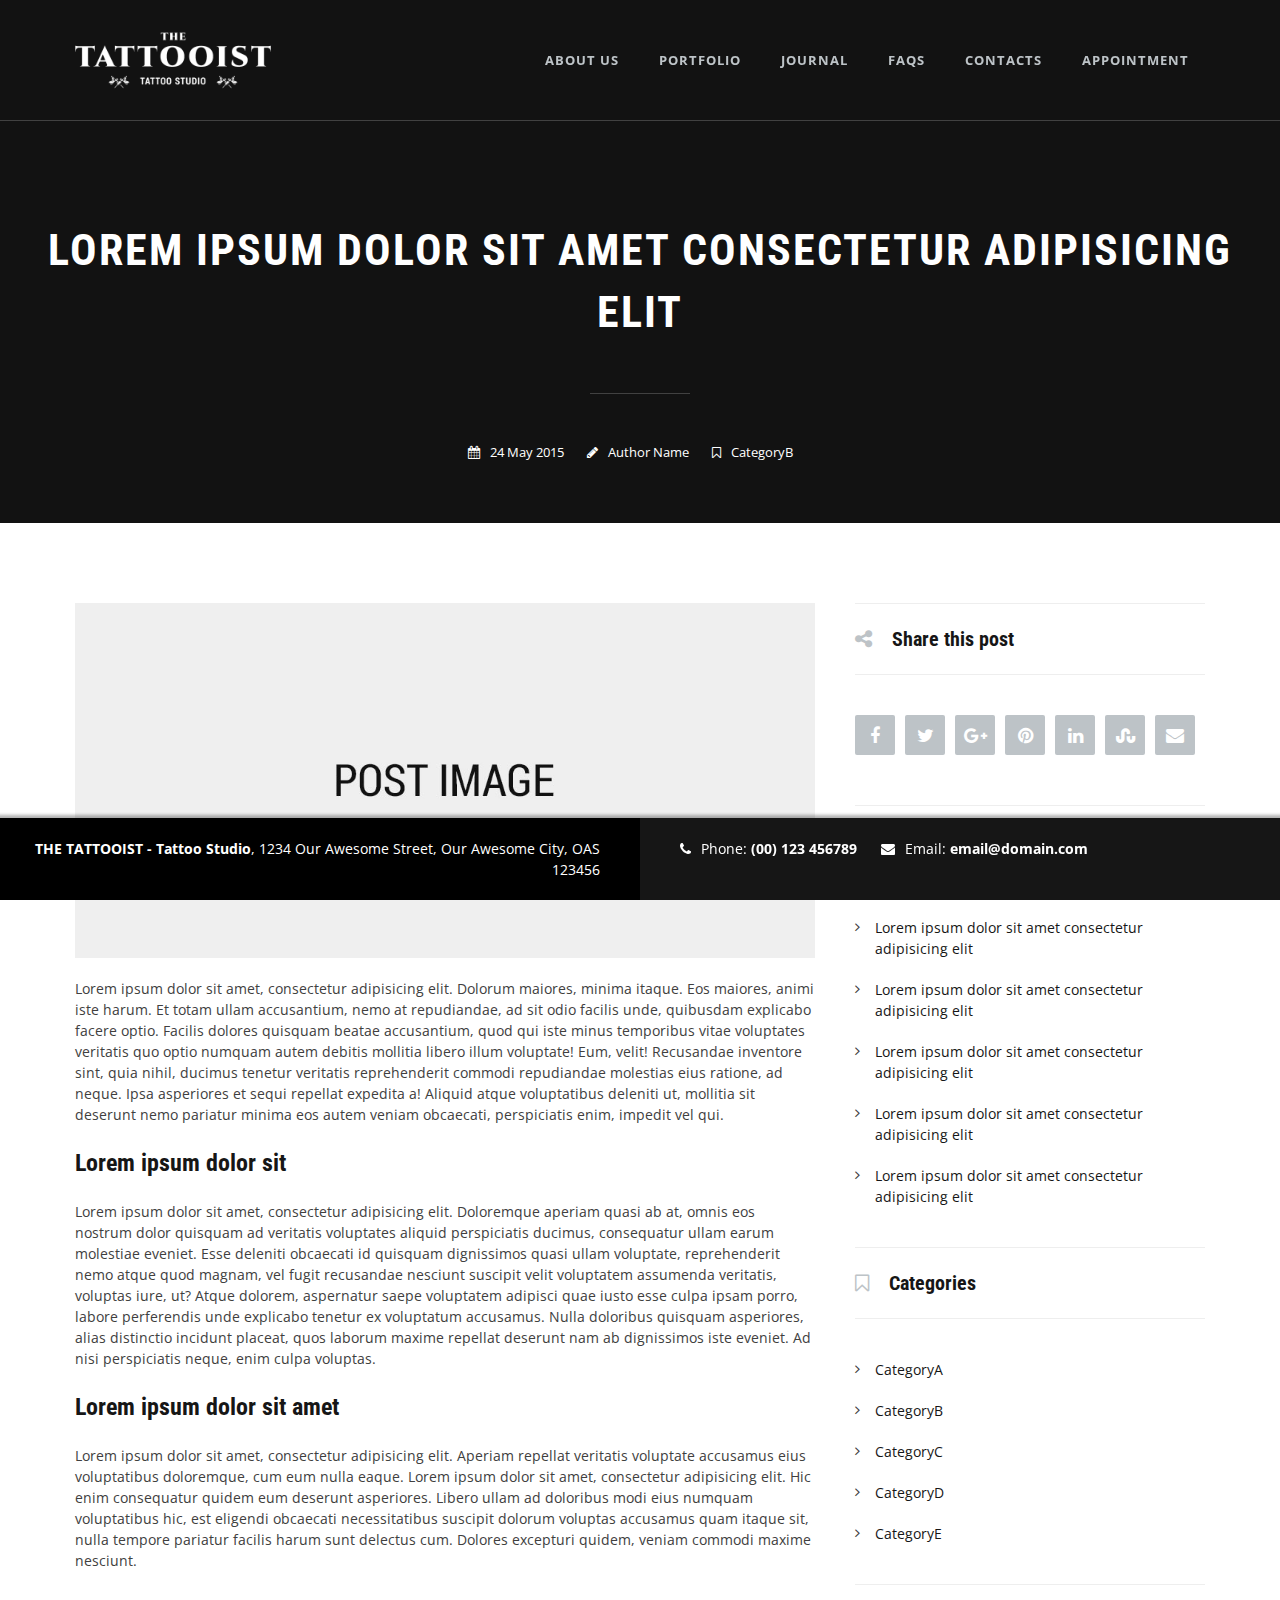
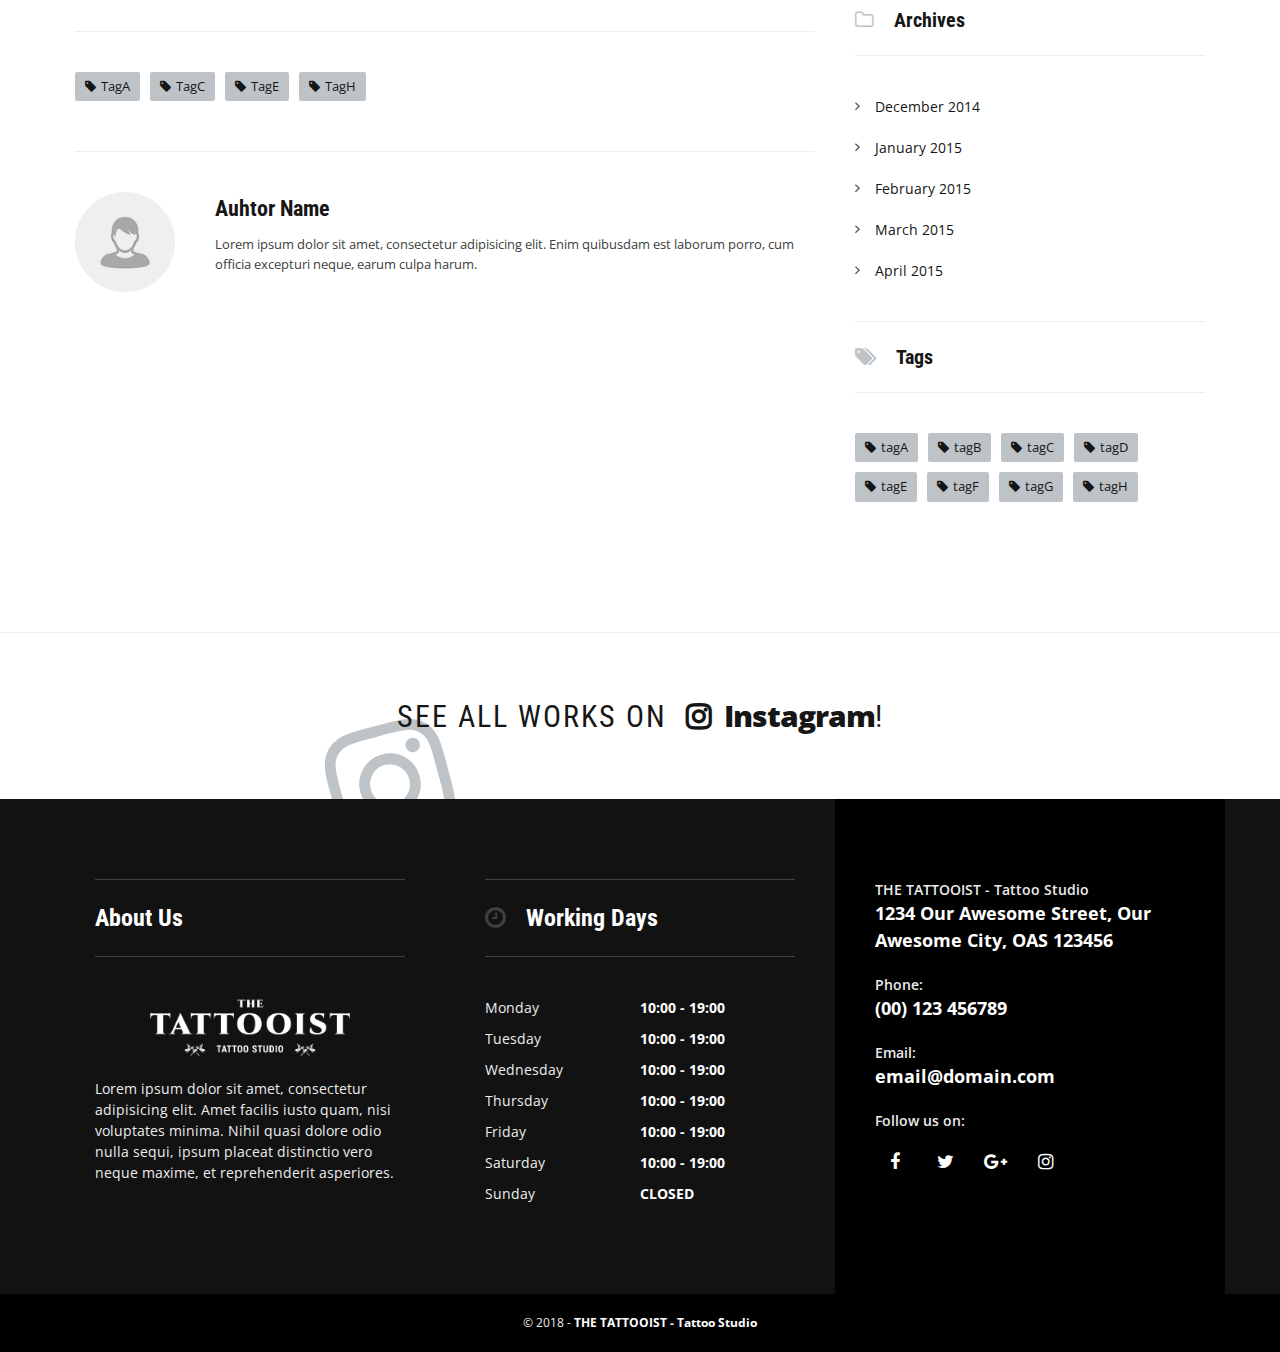
<file: blog-post.html>
<!DOCTYPE html>
<html lang="zxx">
    <head>
        <meta charset="utf-8">
        <title>The Tattooist | Tattoo Studio Template - Blog Post Page</title>
        <meta name="description" content="">
        <meta name="viewport" content="width=device-width, initial-scale=1">
        <link rel="shortcut icon" href="favicon.ico">
        <link rel="stylesheet" href="css/main.css">
    </head>
    <body>

        <div id="post" class="wrapper">

            <!-- ============ Main Header - START ============ -->

            <header id="master-header">
                <div class="top-header">
                    
                    <div class="container">

                        <h1 id="logo">
                            <a href="index.html">
                                <img src="img/logo.png" alt="The Tattooist - Tattoo Studio">
                            </a>
                        </h1>

                        <!-- ============ Main Navigation - START ============ -->

                        <a id="nav-toggle" href="#"><span></span></a>
                        <nav id="nav-menu">
                            <ul>
                                <li>
                                    <a title="About Us 1 Page" href="about-us-1.html">About Us</a>
                                    <ul>
                                        <li><a title="About Us 2 Page" href="about-us-2.html">About Us 2</a></li>
                                        <li><a title="Artist Page" href="artist.html">Artist Page</a></li>
                                    </ul>
                                </li>
                                <li>
                                    <a title="Portfolio" href="#">Portfolio</a>
                                    <ul>
                                        <li>
                                            <a title="Classic Portfolio" href="#">Classic</a>
                                            <ul>
                                                <li><a title="Classic Portfolio - 3 Columns" href="portfolio-3col.html">3 Columns</a></li>
                                                <li><a title="Classic Portfolio - 4 Columns" href="portfolio-4col.html">4 Columns</a></li>
                                                <li><a title="Classic Portfolio - 6 Columns" href="portfolio-6col.html">6 Columns</a></li>
                                            </ul>
                                        </li>
                                        <li>
                                            <a title="Portfolio with Filters" href="#">With Filters</a>
                                            <ul>
                                                <li><a title="Portfolio with Filters - 3 Columns" href="portfolio-3col-filters.html">3 Columns</a></li>
                                                <li><a title="Portfolio with Filters - 4 Columns" href="portfolio-4col-filters.html">4 Columns</a></li>
                                                <li><a title="Portfolio with Filters - 6 Columns" href="portfolio-6col-filters.html">6 Columns</a></li>
                                            </ul>
                                        </li>
                                        <li>
                                            <a title="Portfolio with Artists Filters" href="#">With Artists Filters</a>
                                            <ul>
                                                <li><a title="Portfolio with Artists Filters - 3 Columns" href="portfolio-3col-artists-filters.html">3 Columns</a></li>
                                                <li><a title="Portfolio with Artists Filters - 4 Columns" href="portfolio-4col-artists-filters.html">4 Columns</a></li>
                                                <li><a title="Portfolio with Artists Filters - 6 Columns" href="portfolio-6col-artists-filters.html">6 Columns</a></li>
                                            </ul>
                                        </li>
                                    </ul>
                                </li>
                                <li>
                                    <a title="Journal" href="journal.html">Journal</a>
                                    <ul>
                                        <li><a title="Blog" href="blog.html">Blog</a></li>
                                        <li class="selected"><a title="Blog Post" href="blog-post.html">Single Post</a></li>
                                    </ul>
                                </li>
                                <li><a title="Faqs &amp; Disclaimers Page" href="faq.html">Faqs</a></li>
                                <li><a title="Contacts Page" href="contacts.html">Contacts</a></li>
                                <li><a title="Appointment Page" href="appointment.html">Appointment</a></li>
                            </ul>
                        </nav>

                        <!-- ============ Main Navigation - END ============ -->

                    </div>
                </div>

                <h2 id="page-title">Lorem ipsum dolor sit amet consectetur adipisicing elit</h2>
                <div class="header-meta post-meta">
                    <span class="date">24 May 2015</span>
                    <span class="author">Author Name</span>
                    <span class="category">CategoryB</span>
                </div>
            </header>

            <!-- ============ Main Header - END ============ -->

            <div id="main">

                <!-- ============ Contacts Bar - START ============ -->

                <div id="contacts-bar" class="row">
                    <div class="address col-md-6"><strong>THE TATTOOIST - Tattoo Studio</strong>, 1234 Our Awesome Street, Our Awesome City, OAS 123456</div>
                    <div class="other col-md-6">
                        <span class="contact"><i class="fa fa-phone"></i>Phone: <strong>(00) 123 456789</strong></span>
                        <span class="contact"><i class="fa fa-envelope"></i>Email: <a href="mailto:email@domain.com"><strong>email@domain.com</strong></a></span>
                    </div>
                </div>

                <!-- ============ Contacts Bar - END ============ -->

                <div class="section">

                    <div class="container">

                        <div class="row">

                            <!-- ============ Post Content - START ============ -->

                            <div class="primary col-md-8">

                                <div class="post-content">

                                    <img class="thumb" src="img/post-image.jpg" alt="Post Image">

                                    <p>Lorem ipsum dolor sit amet, consectetur adipisicing elit. Dolorum maiores, minima itaque. Eos maiores, animi iste harum. Et totam ullam accusantium, nemo at repudiandae, ad sit odio facilis unde, quibusdam explicabo facere optio. Facilis dolores quisquam beatae accusantium, quod qui iste minus temporibus vitae voluptates veritatis quo optio numquam autem debitis mollitia libero illum voluptate! Eum, velit! Recusandae inventore sint, quia nihil, ducimus tenetur veritatis reprehenderit commodi repudiandae molestias eius ratione, ad neque. Ipsa asperiores et sequi repellat expedita a! Aliquid atque voluptatibus deleniti ut, mollitia sit deserunt nemo pariatur minima eos autem veniam obcaecati, perspiciatis enim, impedit vel qui.</p>
                                    <h3>Lorem ipsum dolor sit</h3>
                                    <p>Lorem ipsum dolor sit amet, consectetur adipisicing elit. Doloremque aperiam quasi ab at, omnis eos nostrum dolor quisquam ad veritatis voluptates aliquid perspiciatis ducimus, consequatur ullam earum molestiae eveniet. Esse deleniti obcaecati id quisquam dignissimos quasi ullam voluptate, reprehenderit nemo atque quod magnam, vel fugit recusandae nesciunt suscipit velit voluptatem assumenda veritatis, voluptas iure, ut? Atque dolorem, aspernatur saepe voluptatem adipisci quae iusto esse culpa ipsam porro, labore perferendis unde explicabo tenetur ex voluptatum accusamus. Nulla doloribus quisquam asperiores, alias distinctio incidunt placeat, quos laborum maxime repellat deserunt nam ab dignissimos iste eveniet. Ad nisi perspiciatis neque, enim culpa voluptas.</p>
                                    <h3>Lorem ipsum dolor sit amet</h3>
                                    <p>Lorem ipsum dolor sit amet, consectetur adipisicing elit. Aperiam repellat veritatis voluptate accusamus eius voluptatibus doloremque, cum eum nulla eaque. Lorem ipsum dolor sit amet, consectetur adipisicing elit. Hic enim consequatur quidem eum deserunt asperiores. Libero ullam ad doloribus modi eius numquam voluptatibus hic, est eligendi obcaecati necessitatibus suscipit dolorum voluptas accusamus quam itaque sit, nulla tempore pariatur facilis harum sunt delectus cum. Dolores excepturi quidem, veniam commodi maxime nesciunt.</p>

                                </div>

                                <ul class="tags">
                                    <li><a href="#">TagA</a></li>
                                    <li><a href="#">TagC</a></li>
                                    <li><a href="#">TagE</a></li>
                                    <li><a href="#">TagH</a></li>
                                </ul>

                                <div class="author-box">
                                    <img class="rounded" src="img/user.jpg" alt="Post Author">
                                    <div class="info-author">
                                        <h4>Auhtor Name</h4>
                                        <p>Lorem ipsum dolor sit amet, consectetur adipisicing elit. Enim quibusdam est laborum porro, cum officia excepturi neque, earum culpa harum.</p>
                                    </div>
                                </div>

                            </div>

                            <!-- ============ Post Content - END ============ -->

                            <!-- ============ Widgets Sidebar - START ============ -->

                            <aside class="secondary col-md-4">

                                <div class="widget">

                                    <h3 class="focus-title"><i class="fa fa-share-alt"></i>Share this post</h3>

                                    <ul class="social-links share">
                                        <li class="facebook"><a href="#"><i class="fa fa-facebook"></i></a></li>
                                        <li class="twitter"><a href="#"><i class="fa fa-twitter"></i></a></li>
                                        <li class="google-plus"><a href="#"><i class="fa fa-google-plus"></i></a></li>
                                        <li class="pinterest"><a href="#"><i class="fa fa-pinterest"></i></a></li>
                                        <li class="linkedin"><a href="#"><i class="fa fa-linkedin"></i></a></li>
                                        <li class="stumbleupon"><a href="#"><i class="fa fa-stumbleupon"></i></a></li>
                                        <li class="mail"><a href="#"><i class="fa fa-envelope"></i></a></li>
                                    </ul>

                                </div>

                                <div class="widget">

                                    <h3 class="focus-title"><i class="fa fa-file-text-o"></i>Latest Posts</h3>
                                    <ul>
                                        <li><a href="#">Lorem ipsum dolor sit amet consectetur adipisicing elit</a></li>
                                        <li><a href="#">Lorem ipsum dolor sit amet consectetur adipisicing elit</a></li>
                                        <li><a href="#">Lorem ipsum dolor sit amet consectetur adipisicing elit</a></li>
                                        <li><a href="#">Lorem ipsum dolor sit amet consectetur adipisicing elit</a></li>
                                        <li><a href="#">Lorem ipsum dolor sit amet consectetur adipisicing elit</a></li>
                                    </ul>

                                </div>

                                <div class="widget">

                                    <h3 class="focus-title"><i class="fa fa-bookmark-o"></i>Categories</h3>
                                    <ul>
                                        <li><a href="#">CategoryA</a></li>
                                        <li><a href="#">CategoryB</a></li>
                                        <li><a href="#">CategoryC</a></li>
                                        <li><a href="#">CategoryD</a></li>
                                        <li><a href="#">CategoryE</a></li>
                                    </ul>

                                </div>

                                <div class="widget">

                                    <h3 class="focus-title"><i class="fa fa-folder-o"></i>Archives</h3>
                                    <ul>
                                        <li><a href="#">December 2014</a></li>
                                        <li><a href="#">January 2015</a></li>
                                        <li><a href="#">February 2015</a></li>
                                        <li><a href="#">March 2015</a></li>
                                        <li><a href="#">April 2015</a></li>
                                    </ul>

                                </div>

                                <div class="widget">

                                    <h3 class="focus-title"><i class="fa fa-tags"></i>Tags</h3>
                                    <ul class="tags">
                                        <li><a href="#">tagA</a></li>
                                        <li><a href="#">tagB</a></li>
                                        <li><a href="#">tagC</a></li>
                                        <li><a href="#">tagD</a></li>
                                        <li><a href="#">tagE</a></li>
                                        <li><a href="#">tagF</a></li>
                                        <li><a href="#">tagG</a></li>
                                        <li><a href="#">tagH</a></li>
                                    </ul>

                                </div>

                            </aside>

                            <!-- ============ Widgets Sidebar - END ============ -->

                        </div>

                    </div>

                </div>

                <!-- ============ Instagram Banner - START ============ -->

                <a class="instagram-bar" href="#">See all works on <strong>Instagram</strong>!</a>

                <!-- ============ Instagram Banner - END ============ -->

            </div>

            <!-- ============ Footer - START ============ -->

            <footer class="dark">

                <div class="container">

                    <div class="row">

                        <div class="footer-col col-md-4 col-sm-6">

                            <h3 class="focus-title">About Us</h3>
                            <p><img width="200" class="align-center" src="img/logo.png" alt="THE TATTOOIST - Tattoo Studio"></p>
                            <p>Lorem ipsum dolor sit amet, consectetur adipisicing elit. Amet facilis iusto quam, nisi voluptates minima. Nihil quasi dolore odio nulla sequi, ipsum placeat distinctio vero neque maxime, et reprehenderit asperiores.</p>

                        </div>

                        <div class="footer-col col-md-4 col-sm-6">

                            <h3 class="focus-title"><i class="fa fa-clock-o"></i>Working Days</h3>
                            <dl class="working-days">
                                <dt>Monday</dt>
                                <dd>10:00 - 19:00</dd>
                                <dt>Tuesday</dt>
                                <dd>10:00 - 19:00</dd>
                                <dt>Wednesday</dt>
                                <dd>10:00 - 19:00</dd>
                                <dt>Thursday</dt>
                                <dd>10:00 - 19:00</dd>
                                <dt>Friday</dt>
                                <dd>10:00 - 19:00</dd>
                                <dt>Saturday</dt>
                                <dd>10:00 - 19:00</dd>
                                <dt>Sunday</dt>
                                <dd>CLOSED</dd>
                            </dl>

                        </div>

                        <div class="footer-col footer-contacts col-md-4 col-sm-12">

                            <div class="contact-item"><span>THE TATTOOIST - Tattoo Studio</span> <strong>1234 Our Awesome Street, Our Awesome City, OAS 123456</strong></div>
                            <div class="contact-item"><span>Phone:</span> <strong>(00) 123 456789</strong></div>
                            <div class="contact-item"><span>Email:</span> <strong><a href="#">email@domain.com</a></strong></div>
                            <div class="contact-item">
                                <span>Follow us on:</span>
                                <ul class="social-links">
                                    <li><a title="Facebook" href="#"><i class="fa fa-facebook"></i></a></li>
                                    <li><a title="Twitter" href="#"><i class="fa fa-twitter"></i></a></li>
                                    <li><a title="Google+" href="#"><i class="fa fa-google-plus"></i></a></li>
                                    <li><a title="Instagram" href="#"><i class="fa fa-instagram"></i></a></li>
                                </ul>
                            </div>

                        </div>

                    </div>

                </div>

                <div class="copyright">
                    &copy; 2018 - <strong>THE TATTOOIST - Tattoo Studio</strong>
                </div>

            </footer>

            <!-- ============ Footer - END ============ -->

        </div>

        <script src="js/jquery.min.js"></script>
        <script src="js/common.js"></script>
        <script src="js/config.js"></script>
        <script src="js/main.js"></script>

    </body>
</html>
</file>
<file: css/main.css>
/*
* Template Name: The Tattooist
* Template Description: Tattoo Studio Template
* Template URI: http://demo.webisir.com/the-tattooist
* Version: 1.2.6
* Author: Webisir
* Author URI: http://themeforest.net/user/webisir
*/

/*--------------------------------------------------------------
    TABLE OF CONTENTS:
----------------------------------------------------------------

    1.0 - Google Fonts
    2.0 - Font Awesome 4.7.0
    3.0 - Boostrap Grid System
    4.0 - Reset
    5.0 - Helper Classes
    6.0 - Headings
    7.0 - Main Wrapper
    8.0 - Main Header
    9.0 - Main Navigation
        9.1 - Mobile Navigation
    10.0 - Section
        10.1 - Section title
    11.0 - Contacts Bar
    12.0 - Instagram Bar
    13.0 - Portfolio
        13.1 - Portfolio Filters
    14.0 - Call to Action
    15.0 - Artists
    16.0 - Journal/Blog
        16.1 - Events
    17.0 - Sidebar
    18.0 - Pagination
    19.0 - Social Networks
    20.0 - Form
        20.1 - Custom Checkbox
        20.2 - Custom Radio Button
        20.3 - Custom Radio Button with Image
        20.4 - Custom Dropdown
        20.5 - Form Message
        20.6 - Form Loader
    21.0 - Footer
        21.1 - Working Days
    22.0 - Popup
    23.0 - Google Map
    24.0 - Elements
        24.1 - Divider
        24.2 - Caption
        24.3 - Toggle
        24.4 - Tabs
        24.5 - Button
        24.6 - Icon List
        24.7 - Milestone
        24.8 - Testimonials Slider
    25.0 - Page Loader
    26.0 - Backgrounds
        26.1 - Glyph Backgrounds
    27.0 - Dark styles
    28.0 - Bounce Animation
    29.0 - Media Queries
    30.0 - Magnific Popup CSS
    31.0 - Flexslider CSS

--------------------------------------------------------------*/


/*--------------------------------------------------------------
    1.0 - Google Fonts
--------------------------------------------------------------*/

/* Roboto Condensed */
@import url(http://fonts.googleapis.com/css?family=Roboto+Condensed:300italic,400italic,700italic,700,300,400);

/* Open Sans */
@import url(http://fonts.googleapis.com/css?family=Open+Sans:300italic,400italic,600italic,700italic,800italic,700,300,600,800,400);

/*--------------------------------------------------------------
    2.0 - Font Awesome 4.7.0
--------------------------------------------------------------*/

@import url('font-awesome.min.css');

/*--------------------------------------------------------------
    3.0 - Boostrap Grid System
--------------------------------------------------------------*/

@import url('bootstrap.min.css');

/*--------------------------------------------------------------
    4.0 - Reset
--------------------------------------------------------------*/
*,
*:before,
*:after {
  -moz-box-sizing: border-box;
  -webkit-box-sizing: border-box;
  box-sizing: border-box;
}

html, body, div, span, applet, object, iframe,
h1, h2, h3, h4, h5, h6, p, blockquote, pre,
a, abbr, acronym, address, big, cite, code,
del, dfn, em, img, ins, kbd, q, s, samp,
small, strike, strong, sub, sup, tt, var,
b, u, i, center,
dl, dt, dd, ol, ul, li,
fieldset, form, label, legend,
table, caption, tbody, tfoot, thead, tr, th, td,
article, aside, canvas, details, embed,
figure, figcaption, footer, header, hgroup,
menu, nav, output, ruby, section, summary,
time, mark, audio, video {
    margin: 0;
    padding: 0;
    border: 0;
    font: inherit;
    vertical-align: baseline;
}

article,
aside,
details,
figcaption,
figure,
footer,
header,
hgroup,
main,
nav,
section,
summary {
    display: block;
}

audio,
canvas,
video {
    display: inline-block;
}

audio:not([controls]) {
    display: none;
    height: 0;
}

video::-webkit-media-controls,
[hidden] {
    display: none;
}

html,
button,
input,
select,
textarea {
    color: #404040;
}

html,
body {
    height: 100%
}

html {
    background-color: #ffffff;
    font-family: 'Open Sans', sans-serif;
    font-size: 100%;
    -ms-text-size-adjust: 100%;
    -webkit-text-size-adjust: 100%;
    text-rendering: optimizeLegibility;
    -webkit-font-smoothing: antialiased;
    -moz-osx-font-smoothing: grayscale;
}

body {
    font-size: 14px;
    line-height: 1.5;
}

body.open {
    overflow: hidden;
}

img {
    max-width: 100%;
}

textarea {
    resize: vertical;
}

b,
strong {
    color: #161616;
    font-weight: bold;
}

em {
    font-style: italic;
}

p {
    margin: 0 0 20px 0;
}

pre,
dl,
ol,
ul {
    margin: 20px 0;
}

dd {
    margin-left: 40px;
}

ol,
ul {
    padding-left: 40px;
}

q,
blockquote {
    quotes: none;
    margin: 20px 40px 20px 20px;
    padding-left: 20px;
    color: #161616;
    font-size: 16px;
    border-left: 5px solid #BDC3C7;
}

blockquote:before, blockquote:after,
q:before, q:after {
    content: '';
    content: none;
}

table {
    border-collapse: collapse;
    border-spacing: 0;
}

code,
kbd,
pre,
samp {
    font-family: monospace, serif;
}

pre {
    white-space: pre;
    white-space: pre-wrap;
    word-wrap: break-word;
}

small {
    font-size: 80%;
}

a {
    color: #161616;
    text-decoration: none;
    -webkit-transition: background 0.2s, color 0.2s, border-color 0.2s, padding 0.4s;
    -moz-transition: background 0.2s, color 0.2s, border-color 0.2s, padding 0.4s;
    -ms-transition: background 0.2s, color 0.2s, border-color 0.2s, padding 0.4s;
    -o-transition: background 0.2s, color 0.2s, border-color 0.2s, padding 0.4s;
    transition: background 0.2s, color 0.2s, border-color 0.2s, padding 0.4s;
}

a:hover {
    color: #404040;
}

a,
a:focus,
a:active,
a:hover {
    outline: 0;
}

a i {
    margin-right: 10px;
    -webkit-transition: color 0.2s;
    -moz-transition: color 0.2s;
    -ms-transition: color 0.2s;
    -o-transition: color 0.2s;
    transition: color 0.2s;
}

/*--------------------------------------------------------------
    5.0 - Helper Classes
--------------------------------------------------------------*/

.text-left {
  text-align: left;
}

.text-right {
  text-align: right;
}

.text-center {
  text-align: center;
}

.text-justify {
  text-align: justify;
}

.text-nowrap {
  white-space: nowrap;
}

.text-lowercase {
  text-transform: lowercase;
}

.text-uppercase {
  text-transform: uppercase;
}

.text-capitalize {
  text-transform: capitalize;
}

.align-left {
    display: inline-block;
    float: left;
    margin-right: 20px;
}

.align-right {
    display: inline-block;
    float: right;
    margin-left: 20px;
}

.align-center {
    clear: both;
    display: block;
    margin: 0 auto;
}

.rounded {
    border-radius: 50%;
}

.no-margin {
    margin-top: 0 !important;
    margin-bottom: 0 !important;
}

.no-padding {
    padding-top: 0 !important;
    padding-bottom: 0 !important;
}

.clear:before,
.clear:after {
    content: '';
    display: table;
}

.clear:after {
    clear: both;
}

/*--------------------------------------------------------------
    6.0 - Headings
--------------------------------------------------------------*/

h1,
h2,
h3,
h4,
h5,
h6 {
    margin-bottom: 20px;
    color: #161616;
    font-family: 'Roboto Condensed', sans-serif;
    font-weight: bold;
}

h1 {
    font-size: 34px;
    line-height: 1.3;
}

h2 {
    font-size: 28px;
    line-height: 1.4;
}

h3 {
    font-size: 24px;
}

h4 {
    font-size: 22px;
}

h5 {
    font-size: 20px;
}

h6 {
    font-size: 18px;
}

h1 span,
h2 span,
h3 span,
h4 span,
h5 span {
    font-weight: 300;
}

h1 i,
h2 i,
h3 i,
h4 i,
h5 i,
h6 i {
    margin-right: 20px;
    color: #BDC3C7;
    font-weight: normal;
}

.focus-title {
    margin-top: 40px;
    margin-bottom: 40px;
    padding: 20px 0;
    border-top: 1px solid #eeeeee;
    border-bottom: 1px solid #eeeeee;
}

.focus-title:first-child {
    margin-top: 0;
}

/*--------------------------------------------------------------
    7.0 - Main Wrapper
--------------------------------------------------------------*/

.wrapper {
    height: 100%;
}

/*--------------------------------------------------------------
    8.0 - Main Header
--------------------------------------------------------------*/

#master-header {
    position: relative;
    background-color: #121212;
    text-align: center;
    z-index: 10;
}

#master-header * {
    color: #ffffff;
}

#master-header.full-screen {
    height: 100%
}

.top-header {
    position: fixed;
    top: 0;
    left: 0;
    width: 100%;
    border-bottom: 1px solid rgba(255,255,255,0.2);
    z-index: 1;
}

.sticky .top-header {
    background-color: #000000;
    border: 0;
    box-shadow: 0 3px 3px rgba(0,0,0,0.3);
    -webkit-transition: background 0.4s;
    -moz-transition: background 0.4s;
    -ms-transition: background 0.4s;
    -o-transition: background 0.4s;
    transition: background 0.4s;
}

.top-header > .container  {
    position: relative;
    height: 120px;
    line-height: 120px;
    -webkit-transition: height 0.6s, line-height 0.6s;
    -moz-transition: height 0.6s, line-height 0.6s;
    -ms-transition: height 0.6s, line-height 0.6s;
    -o-transition: height 0.6s, line-height 0.6s;
    transition: height 0.6s, line-height 0.6s;
}

.sticky .top-header > .container  {
    height: 80px;
    line-height: 80px;
}

#brand {
    position: absolute;
    top: 50%;
    left: 0;
    padding: 40px;
    width: 100%;
    -webkit-transform: translateY(-50%);
    -moz-transform: translateY(-50%);
    -ms-transform: translateY(-50%);
    -o-transform: translateY(-50%);
    transform: translateY(-50%);
}

#logo {
    float: left;
    margin: 30px 0;
    height: 60px;
    line-height: 1;
    -webkit-transition: margin 0.6s, height 0.6s;
    -moz-transition: margin 0.6s, height 0.6s;
    -ms-transition: margin 0.6s, height 0.6s;
    -o-transition: margin 0.6s, height 0.6s;
    transition: margin 0.6s, height 0.6s;
}

.sticky #logo {
    margin: 15px 0;
    height: 50px;
}

.full-screen #logo,
.sticky .full-screen #logo {
    float: none;
    margin: 0;
    height: auto;
}

#logo * {
    height: 100%;
}

.full-screen #logo * {
    height: auto;
}

#brand .info {
    display: inline-block;
    margin-top: 40px;
    padding-top: 40px;
    border-top: 1px solid rgba(255,255,255,0.2);
}

#brand .info > * {
    display: inline-block;
    vertical-align: middle;
}

#brand .info span {
    margin: 0 20px;
    font-weight: 700;
    font-size: 13px;
    letter-spacing: 2px;
    text-transform: uppercase;
}

#page-title {
    margin-bottom: 0;
    padding: 220px 20px 100px 20px;
    font-size: 44px;
    font-weight: bold;
    letter-spacing: 2px;
    text-transform: uppercase;
    background-repeat: no-repeat;
    background-position: center 160px;
}

.header-meta {
    position: relative;
    top: -50px;
    padding: 50px 20px 0 20px;
    font-size: 20px;
}

.header-meta:before {
    position: absolute;
    top: 0;
    left: 50%;
    margin-left: -50px;
    width: 100px;
    height: 1px;
    background-color: rgba(255,255,255,0.2);
    content: '';
}

#master-header .btn {
    position: absolute;
    bottom: 0;
    left: 50%;
    -webkit-transform: translateX(-50%) translateY(50%);
    -moz-transform: translateX(-50%) translateY(50%);
    -ms-transform: translateX(-50%) translateY(50%);
    -o-transform: translateX(-50%) translateY(50%);
    transform: translateX(-50%) translateY(50%);
}

#media-container {
    position: absolute;
    top: 0;
    right: 0;
    bottom: 0;
    left: 0;
    overflow: hidden;
    z-index: -101;
}

#video-background {
    position: absolute;
    top: 50%;
    left: 50%;
    min-width: 100%;
    min-height: 100%;
    width: auto;
    height: auto;
    -webkit-transform: translateX(-50%) translateY(-50%);
    transform: translateX(-50%) translateY(-50%);
    background-size: cover;
}

/*--------------------------------------------------------------
    9.0 - Main Navigation
--------------------------------------------------------------*/

#nav-menu {
    float: right;
    text-transform: uppercase;
    -webkit-transition: padding 0.4s;
    -moz-transition: padding 0.4s;
    -ms-transition: padding 0.4s;
    -o-transition: padding 0.4s;
    transition: padding 0.4s;
    -webkit-transform: translateZ(0);
}

.full-screen #nav-menu {
    float: none;
}

#nav-menu ul {
    list-style: none;
    margin: 0;
    padding: 0;
}

#nav-menu li {
    position: relative;
}

#nav-menu > ul > li {
    display: inline-block;
    margin-right: -4px;
}

#nav-menu ul a {
    position: relative;
    display: block;
    padding: 0 20px;
    color: #BDC3C7;
    font-size: 13px;
    font-weight: 700;
    letter-spacing: 1px;
}

#nav-menu li.selected > a,
#nav-menu ul a:hover {
    color: #ffffff;
}

#nav-menu > ul > li.selected > a:after,
#nav-menu ul a:hover:after {
    position: absolute;
    bottom: 0;
    left: 50%;
    margin-left: -6px;
    width: 0;
    height: 0;
    border-style: solid;
    border-width: 0 6px 6px 6px;
    border-color: transparent;
    content: '';
    z-index: -1;
}

#nav-menu > ul > li.selected > a:after{
    border-bottom-color: #BDC3C7;
}

#nav-menu ul a:hover:after {
   border-bottom-color: #ffffff;
}

#nav-menu ul ul li {
    width: 250px;
}

#nav-menu ul ul a {
    padding: 15px 20px;
    color: #404040;
    font-size: 12px;
    font-weight: 600;
    line-height: 1.5;
    text-transform: uppercase;
}

#nav-menu ul ul a:before {
    margin-right: 10px;
    font-family: 'FontAwesome';
    content: '\f105';
    color: #404040;
}

#nav-menu > ul > li li.selected a,
#nav-menu ul ul a:hover {
    background-color: #161616;
}

#nav-menu ul ul {
    position: absolute;
    text-align: left;
    visibility: hidden;
    opacity: 0;
    box-shadow: 0 0 5px rgba(0,0,0,0.3);
    -webkit-transition: opacity 0.2s, top 0.4s, visibility 0s linear 0.4s;
    -moz-transition: opacity 0.2s, top 0.4s, visibility 0s linear 0.4s;
    -ms-transition: opacity 0.2s, top 0.4s, visibility 0s linear 0.4s;
    -o-transition: opacity 0.2s, top 0.4s, visibility 0s linear 0.4s;
    transition: opacity 0.2s, top 0.4s, visibility 0s linear 0.4s;
}

#nav-menu li:hover > ul {
    visibility: visible;
    opacity: 1;
    -webkit-transition: opacity 0.4s, top 0.4s;
    -moz-transition: opacity 0.4s, top 0.4s;
    -ms-transition: opacity 0.4s, top 0.4s;
    -o-transition: opacity 0.4s, top 0.4s;
    transition: opacity 0.4s, top 0.4s;
}

#nav-menu > ul > li > ul {
    top: 75%;
    left: 0;
    background-color: #ffffff;
}

#nav-menu > ul > li:last-child > ul {
    left: auto;
    right: 0;
}

#nav-menu > ul > li:hover > ul {
    top: 90%;
}

#nav-menu ul ul ul {
    top: -20px;
    left: 100%;
    background-color: #BDC3C7;
}

#nav-menu > ul > li:last-child ul ul,
#nav-menu > ul > li:nth-last-child(2) ul ul {
    left: -100%;
}

#nav-menu ul ul li:hover ul {
    top: 0;
}

#nav-menu.mobile ul ul {
    display: none;
}

#nav-menu i {
    color: inherit;
}

#nav-menu > ul > li > a i {
    background-color: #161616;
    padding: 5px 7px;
}

/*--------------------------------------------------------------
    9.1 - Mobile Navigation
--------------------------------------------------------------*/

 #nav-toggle {
    display: none;
    position: fixed;
    top: 40px;
    right: 40px;
    width: 40px;
    height: 40px;
    background-color: #111111;
    z-index: 1;
    border-radius: 2px;
    cursor: pointer;
    -webkit-transition: top 0.6s, right 0.4s;
    -moz-transition: top 0.6s, right 0.4s;
    -ms-transition: top 0.6s, right 0.4s;
    -o-transition: top 0.6s, right 0.4s;
    transition: top 0.6s, right 0.4s;
}

.sticky #nav-toggle {
    top: 20px;
}

.open #nav-toggle {
    right: 400px;
    background-color: #161616;
    border-radius: 2px 0 0 2px;
}

#nav-toggle:hover {
    background-color: #161616;
}

#nav-toggle span,
#nav-toggle span:before,
#nav-toggle span:after {
    display: block;
    position: absolute;
    height: 2px;
    width: 20px;
    background-color: #ffffff;
    content: '';
    cursor: pointer;
}

#nav-toggle span {
    top: 19px;
    left: 10px;
}

#nav-toggle span:before {
    top: -6px;
}

#nav-toggle span:after {
    bottom: -6px;
}

#nav-toggle span,
#nav-toggle span:before,
#nav-toggle span:after {
    -webkit-transition: all 0.4s;
    -moz-transition: all 0.4s;
    -ms-transition: all 0.4s;
    -o-transition: all 0.4s;
    transition: all 0.4s;
}

.open #nav-toggle span {
    background-color: transparent;
}

.open #nav-toggle span:before,
.open #nav-toggle span:after {
    top: 0;
}

.open #nav-toggle span:before {
    -webkit-transform: rotate(45deg);
    -moz-transform: rotate(45deg);
    -ms-transform: rotate(45deg);
    -o-transform: rotate(45deg);
    transform: rotate(45deg);
}

.open #nav-toggle span:after {
    top: 5px;
    -webkit-transform: translateY(-5px) rotate(-45deg);
    -moz-transform: translateY(-5px) rotate(-45deg);
    -ms-transform: translateY(-5px) rotate(-45deg);
    -o-transform: translateY(-5px) rotate(-45deg);
    transform: translateY(-5px) rotate(-45deg);
}

/*--------------------------------------------------------------
    10.0 - Section
--------------------------------------------------------------*/

.section {
    padding: 80px 0;
}

/*--------------------------------------------------------------
    10.1 - Section Title
--------------------------------------------------------------*/

.section-title {
    margin: -80px 0 80px 0;
    /* padding: 80px 0; */
    text-align: center;
    text-transform: uppercase;
    border-top: 1px solid #eeeeee;
    border-bottom: 1px solid #eeeeee;
}

.section-title h2 {
    margin-bottom: 0;
    padding: 0 20px;
    font-size: 34px;
    letter-spacing: 2px;
    font-weight: 900;
}

.section-title.transparent {
    background-color: transparent !important;
}

/*--------------------------------------------------------------
    11.0 - Contacts Bar
--------------------------------------------------------------*/

#contacts-bar {
    position: fixed;
    bottom: 0;
    left: 0;
    right: 0;
    color: #ffffff;
    background-color: #161616;
    overflow: hidden;
    box-shadow: 0 -3px 3px rgba(0,0,0,0.3);
    z-index: 11;
}

.open #contacts-bar {
    z-index: 9;
}

#contacts-bar .other,
#contacts-bar .address {
    padding: 20px 40px;
}

#contacts-bar .address {
    text-align: right;
    background-color: #000000;
}

#contacts-bar .contact {
    margin-left: 20px;
}

#contacts-bar .contact:first-child {
    margin-left: 0;
}

#contacts-bar strong {
    color: #ffffff;
}

#contacts-bar i {
    margin-right: 10px;
}

/*--------------------------------------------------------------
    12.0 - Instagram Bar
--------------------------------------------------------------*/

.instagram-bar {
    position: relative;
    display: block;
    padding: 60px 20px;
    color: #161616;
    font-family: 'Roboto Condensed', sans-serif;
    font-size: 30px;
    border-top: 1px solid #eeeeee;
    text-transform: uppercase;
    letter-spacing: 2px;
    text-align: center;
    overflow: hidden;
    z-index: 0;
}

.instagram-bar.feed-bg {
    background-color: #000000;
    border: 0;
}

.instagram-bar.feed-bg:hover,
.instagram-bar.feed-bg,
.instagram-bar.feed-bg * {
    color: #ffffff;
}

.instagram-bar .pics-container {
    display: none;
    position: absolute;
    top: 0;
    left: 0;
    height: 100%;
    overflow: hidden;
    z-index: -100;
}

.instagram-bar img {
    position: relative;
    display: block;
    float: left;
    max-height: 100%;
    z-index: -101;
    opacity: 0.4;
    transition: opacity 0.2s;
    -webkit-transform: translateZ(0);
}

.instagram-bar img:hover {
    opacity: 0.55;
}

.instagram-bar strong {
    font-family: 'Open Sans', 'sans-serif';
    letter-spacing: -1px;
    text-transform: none;
    font-weight: 800;
}

.instagram-bar:not(.feed-bg):after,
.instagram-bar strong:before {
    margin: 0 13px 0 10px;
    font-family: 'FontAwesome';
    content: '\f16d';
}

.instagram-bar:not(.feed-bg):after {
    position: absolute;
    bottom: -90px;
    left: 25%;
    color: #BDC3C7;
    font-size: 140px;
    z-index: -1;
    -webkit-transform: rotate(-15deg);
    -moz-transform: rotate(-15deg);
    -ms-transform: rotate(-15deg);
    -o-transform: rotate(-15deg);
    transform: rotate(-15deg);
    -webkit-transition: color 0.2s, bottom 0.4s;
    -moz-transition: color 0.2s, bottom 0.4s;
    -ms-transition: color 0.2s, bottom 0.4s;
    -o-transition: color 0.2s, bottom 0.4s;
    transition: color 0.2s, bottom 0.4s;
}

.instagram-bar:not(.feed-bg):hover {
    color: #161616;
}

.instagram-bar:not(.feed-bg):hover:after {
    bottom: -60px;
}

/*--------------------------------------------------------------
    13.0 - Portfolio
--------------------------------------------------------------*/

.work {
    padding: 10px;
    cursor: pointer;
}

.work img {
    display: block;
}

.work-thumb {
    position: relative;
    overflow: hidden;
}

.work-thumb:hover {
    -webkit-filter: grayscale(1);
    filter: grayscale(1);
}

.work-thumb:before {
    position: absolute;
    top: 0;
    left: 0;
    width: 100%;
    height: 100%;
    background-color: #ffffff;
    opacity: 0;
    content: '';
    -webkit-transition: opacity 0.4s;
    -moz-transition: opacity 0.4s;
    -ms-transition: opacity 0.4s;
    -o-transition: opacity 0.4s;
    transition: opacity 0.4s;
}

.work-thumb:hover:before {
    opacity: 0.2;
}

.thumb-links {
    position: absolute;
    top: 50%;
    left: 0;
    right: 0;
    margin-top: -20px;
    height: 40px;
    text-align: center;
    visibility: hidden;
    opacity: 0;
    -webkit-transition: opacity 0.4s, visibility 0s linear 0.4s;
    -moz-transition: opacity 0.4s, visibility 0s linear 0.4s;
    -ms-transition: opacity 0.4s, visibility 0s linear 0.4s;
    -o-transition: opacity 0.4s, visibility 0s linear 0.4s;
    transition: opacity 0.4s, visibility 0s linear 0.4s;
}

.work-thumb a {
    display: inline-block;
    margin-left: 16px;
    width: 40px;
    height: 40px;
    line-height: 40px;
    color: #ffffff;
    background-color: #161616;
    text-align: center;
    border-radius: 2px;
}

.work-thumb a:first-child {
    margin: 0;
}

.work-thumb a:hover {
    background-color: #000000;
}

.work-thumb:hover .thumb-links {
    visibility: visible;
    opacity: 1;
    -webkit-transition: opacity 0.4s;
    -moz-transition: opacity 0.4s;
    -ms-transition: opacity 0.4s;
    -o-transition: opacity 0.4s;
    transition: opacity 0.4s;
}

.work-thumb a:before {
    font-family: 'Fontawesome';
}

.zoom {
    margin-left: -60px;
}

.zoom:before {
    content: '\f002';
}

.info-link {
    margin-left: 20px;
}

.info-link:before {
    content: '\f141';
}

.opened .info-link:before {
    content: '\f00d';
}

.info-work {
    position: relative;
    display: none;
    opacity: 0;
    padding: 40px;
    border: 1px solid #eeeeee;
    font-size: 13px;
    overflow: hidden;
    transition: opacity 0.4s linear 0.4s;
}

.opened .info-work {
    opacity: 1;
}

.info-work .name {
    color: #161616;
    font-size: 13px;
    font-weight: bold;
}

.info-work .name small {
    font-weight: normal;
}

.info-work.testimonial:before {
    display: block;
    margin-bottom: 10px;
    color: #BDC3C7;
    font-family: 'FontAwesome';
    content: '\f10d';
}

/*--------------------------------------------------------------
    13.1 - Portfolio Filters
--------------------------------------------------------------*/

.filters {
    margin: 0 10px 30px;
    text-align: center;
}

.filters a {
    display: inline-block;
    margin: 0 1px 40px 5px;
}

.filters img {
    width: 100px;
}

.filters.by-artists a {
    margin-right: 40px;
    text-align: center;
    font-weight: 700;
    vertical-align: top;
    opacity: 0.4;
    -webkit-transition: opacity 0.4s;
    -moz-transition: opacity 0.4s;
    -ms-transition: opacity 0.4s;
    -o-transition: opacity 0.4s;
    transition: opacity 0.4s;
}

.filters.by-artists a:hover,
.filters.by-artists a.light,
.filters.by-artists a.all {
    opacity: 1;
}

.filters.by-artists a.all {
    width: 98px;
    height: 98px;
    line-height: 98px;
    border: 1px solid #cccccc;
}

.filters.by-artists span {
    display: block;
    margin-top: 10px;
    text-align: center;
}

/*--------------------------------------------------------------
    14.0 - Call to Action
--------------------------------------------------------------*/

.cta {
    position: relative;
    padding: 80px 20px;
    text-align: center;
}

.cta h2 {
    font-size: 48px;
    line-height: 1.2;
}

.cta-info {
    font-size: 20px;
}

.cta .btn {
    margin-top: 40px;
}

/*--------------------------------------------------------------
    15.0 - Artists
--------------------------------------------------------------*/

.artist {
    text-align: center;
}

.artist img {
    display: block;
    margin: 0 auto 20px auto;
}

.artist-role {
    display: inline-block;
    margin-bottom: 20px;
    color: #161616;
    font-weight: 700;
}

#master-header .artist-role {
    font-size: 20px;
}

.artist.full {
    margin-bottom: 80px;
    text-align: left;
}

.artist.full:last-child {
    margin-bottom: 0;
}

.artist.full h3.artist-name {
    display: inline-block;
    margin-right: 20px;
}

.award {
    margin-bottom: 40px;
}

.award h4 {
    position: relative;
    margin-bottom: 10px;
    padding-left: 40px;
    color: inherit;
    font-size: 20px;
}

.award h4:before {
    position: absolute;
    top: 2px;
    left: 0;
    width: 20px;
    font-family: 'FontAwesome';
    content: '\f091';
    text-align: center;
}

.award-info {
    padding-left: 40px;
}

/*--------------------------------------------------------------
    16.0 - Journal/Blog
--------------------------------------------------------------*/

.post {
    margin-bottom: 40px;
    padding-bottom: 20px;
    border-bottom: 1px solid #eeeeee;
}

.post:last-child {
    margin-bottom: 0;
    padding-bottom: 0;
    border-bottom: 0;
}

.thumb {
    display: block;
    margin-bottom: 20px;
}

.post-meta {
    font-size: 13px;
}

.post-meta span {
    display: inline-block;
    margin: 0 20px 10px 0;
}

.post-meta span:before {
    margin-right: 10px;
    font-family: 'FontAwesome';
}

.post-meta span.date:before {
    content: '\f073';
}

.post-meta span.author:before {
    content: '\f040';
}

.post-meta span.category:before {
    content: '\f097';
}

.post-content {
    margin-bottom: 40px;
    padding-bottom: 40px;
    border-bottom: 1px solid #eeeeee;
}

.author-box {
    margin-top: 40px;
    padding-top: 40px;
    border-top: 1px solid #eeeeee;
}

.author-box img {
    display: block;
    float: left;
    margin-right: 40px;
    width: 100px;
}

.info-author {
    padding-left: 140px;
    font-size: 13px;
}

.info-author h4 {
    margin-bottom: 10px;
}

/*--------------------------------------------------------------
    16.1 - Events
--------------------------------------------------------------*/

.event .post-title:before {
    font-family: 'FontAwesome';
    content: '\f08d';
    margin-right: 20px;
    color: #404040;
}

.course .post-title:before {
    content: '\f19d';
}

.event dl.meta,
.event dt,
.event dd {
    margin: 0;
}

.event dl.meta {
    margin-bottom: 20px;
    overflow: hidden;
}

.event dl.meta i {
    margin-right: 5px;
}

.event dl.meta dt,
.event dl.meta dd {
    float: left;
}

.event dl.meta dt {
    margin-right: 10px;
}

.event dl.meta dd {
    margin-right: 20px;
    color: #161616;
    font-weight: 700;
}

/*--------------------------------------------------------------
    17.0 - Sidebar
--------------------------------------------------------------*/

.widget {
    margin-bottom: 40px;
}

.widget h3 {
    font-size: 20px;
}

.widget ul {
    list-style: none;
    padding: 0;
    margin: 0;
}

.widget li {
    position: relative;
    margin-bottom: 20px;
    padding-left: 20px;
}

.widget li:before {
    position: absolute;
    top: 0;
    left: 0;
    margin-right: 10px;
    width: 20px;
    font-family: 'FontAwesome';
    content: '\f105';
}

ul.tags {
    padding: 0;
    margin: 0;
}

ul.tags li {
    display: inline-block;
    margin: 0 6px 10px 0;
    padding: 0;
}

ul.tags li:before {
    display: none;
}

ul.tags li a {
    display: block;
    padding: 5px 10px;
    background-color: #BDC3C7;
    font-size: 13px;
    border-radius: 2px;
}

ul.tags li a:before {
    margin-right: 5px;
    font-family: 'FontAwesome';
    content: '\f02b';
}

ul.tags li a:hover {
    color: #ffffff;
    background-color: #161616;
}

/*--------------------------------------------------------------
    18.0 - Pagination
--------------------------------------------------------------*/

.pagination {
    float: right;
    list-style: none;
    margin: 40px 0 0;
    padding: 0;
    overflow: hidden;
}

.pagination li {
    float: left;
    margin-right: 5px;
}

.pagination li a {
    display: block;
    width: 40px;
    height: 40px;
    line-height: 40px;
    background-color: #BDC3C7;
    text-align: center;
    border-radius: 2px;
}
.pagination li a.this,
.pagination li a:hover {
    color: #ffffff;
    background-color: #161616;
}

.pagination a i {
    margin-right: 0;
}

/*--------------------------------------------------------------
    19.0 - Social Networks
--------------------------------------------------------------*/

ul.social-links {
    margin: 0 0 40px 0;
    padding: 0;
    list-style: none;
    overflow: hidden;
}

ul.social-links li {
    float: left;
    margin: 0 10px 10px 0;
    padding: 0;
}

ul.social-links li:last-child {
    margin-right: 0;
}

ul.social-links li:before {
    display: none;
}

.artist .social-links {
    margin-top: 40px;
}

.artist .social-links li {
    display: inline-block;
    float: none;
    margin: 0 1px 0 5px;
}

.artist.full .social-links li:first-child {
    margin-left: 0;
}

footer ul.social-links {
    margin: 10px 0 0;
}

ul.social-links a {
    display: block;
    width: 40px;
    height: 40px;
    line-height: 40px;
    color: #ffffff;
    font-size: 18px;
    background-color: #BDC3C7;
    text-align: center;
    border-radius: 2px;
}

ul.social-links a:hover {
    background-color: #161616;
}

ul.share li.facebook a:hover {
    background-color: #3b5998;
}

ul.share li.twitter a:hover {
    background-color: #00aced;
}

ul.share li.google-plus a:hover {
    background-color: #dd4b39;
}

ul.share li.pinterest a:hover {
    background-color: #cb2027;
}

ul.share li.linkedin a:hover {
    background-color: #007bb6;
}

ul.share li.stumbleupon a:hover {
    background-color: #eb4924;
}

ul.share li.stumbleupon a:hover {
    background-color: #eb4924;
}

ul.social-links a i {
    margin-right: 0;
}

/*--------------------------------------------------------------
    20.0 - Form
--------------------------------------------------------------*/

form label,
form .label {
    display: block;
    margin-bottom: 20px;
}

input,
textarea {
    margin-top: 20px;
    font-family: 'Open Sans', sans-serif;
    font-size: 14px;
    font-weight: 600;
    border: 1px solid #cccccc;
    outline: none;
    -webkit-transition: border-color 0.2s;
    -moz-transition: border-color 0.2s;
    -ms-transition: border-color 0.2s;
    -o-transition: border-color 0.2s;
    transition: border-color 0.2s;
}

input[type="text"],
textarea {
    padding: 10px;
    width: 100%;
}

input[type="text"]:focus,
textarea:focus {
    border-color: #161616;
}

input[type="checkbox"] {
    display: none;
}

textarea {
    margin-top: 20px;
    height: 200px;
}

input.submit {
    width: auto;
    line-height: 1.5;
    cursor: pointer;
    border-radius: 2px;
    -webkit-appearance: button;
}

select,
.hidden-field {
    display: none;
}

.hidden-field.show {
    display: block;
}

/*--------------------------------------------------------------
    20.1 - Custom Checkbox
--------------------------------------------------------------*/

.checkbox-replacer {
    position: relative;
    display: inline-block;
    margin-right: 10px;
    width: 20px;
    height: 20px;
    text-align: center;
    vertical-align: top;
    border: 1px solid #cccccc;
    cursor: pointer;
}

.checkbox-replacer:before {
    position: absolute;
    top: 0;
    left: 0;
    width: inherit;
    height: inherit;
    color: transparent;
    font-family: 'FontAwesome';
    content: '\f00c';
}

.checkbox-replacer:hover:before {
    color: #BDC3C7;
}

input[type=checkbox]:checked + .checkbox-replacer:before {
    color: inherit;
}

/*--------------------------------------------------------------
    20.2 - Custom Radio Button
--------------------------------------------------------------*/

.radio > strong {
    display: block;
    margin-bottom: 20px;
}

.radio label {
    display: inline-block;
    margin-right: 40px;
    text-align: center;
    cursor: pointer;
}

.radio-replacer {
    position: relative;
    margin-right: 10px;
    width: 18px;
    height: 18px;
    background-color: transparent;
    border: 1px solid #cccccc;
    border-radius: 50%;
}

.radio-replacer:hover {
    border-color: #161616;
}

input[type=radio]:checked + .radio-replacer {
    background-color: #161616;
}

.radio-replacer:before {
    position: absolute;
    top: -4px;
    left: -4px;
    width: 24px;
    height: 24px;
    content: '';
    border: 1px solid #cccccc;
    border-radius: 50%;
}

/*--------------------------------------------------------------
    20.3 - Custom Radio Button with Image
--------------------------------------------------------------*/

.radio img {
    display: block;
    margin: 0 auto 10px auto;
    width: 100px;
    border-radius: 50%;
    cursor: pointer;
}

.radio label span {
    display: inline-block;
    vertical-align: middle;
    font-weight: 600;
}

.radio label > input {
    display: none;
}

.radio.image-radio label > span {
    display: block;
    opacity: 0.4;
}

.radio.image-radio label > span > span {
    position: relative;
    display: inline-block;
    padding: 7px 15px;
    font-weight: 700;
}

.radio.image-radio label > span:hover,
.radio.image-radio label input:checked + span {
    opacity: 1;
    -webkit-transition: opacity 0.2s;
    -moz-transition: opacity 0.2s;
    -ms-transition: opacity 0.2s;
    -o-transition: opacity 0.2s;
    transition: opacity 0.2s;
}

.radio.image-radio label input:checked + span > span {
    color: #ffffff;
    background-color: #161616;
}

.radio.image-radio label input:checked + span > span:before {
    position: absolute;
    top: -6px;
    left: 50%;
    margin-left: -6px;
    width: 0;
    height: 0;
    border-style: solid;
    border-width: 0 6px 6px 6px;
    border-color: transparent transparent #161616 transparent;
    content: '';
}

/*--------------------------------------------------------------
    20.4 - Custom Dropdown
--------------------------------------------------------------*/

.select-replacer {
    list-style: none;
    margin: 20px 0 0;
    padding: 0;
    font-weight: 600;
}

.select-replacer li {
    position: relative;
    margin-top: -1px;
    padding: 10px;
    border: 1px solid #cccccc;
    cursor: pointer;
}

.select-replacer li:hover {
    border-color: #161616;
    z-index: 1;
}

.select-replacer li:first-child:after {
    position: absolute;
    top: 10px;
    right: 10px;
    font-size: 12px;
    font-family: 'FontAwesome';
    content: '\f078';
    color: #BDC3C7;
}

.select-replacer.open li:first-child:after {
    content: '\f077';
}

/*--------------------------------------------------------------
    20.5 - Form Message
--------------------------------------------------------------*/

.form-msg {
    position: fixed;
    top: 0;
    left: 0;
    width: 100%;
    height: 100%;
    color: #ffffff;
    background-color: rgba(0,0,0,0.95);
    z-index: 1100;
}

.form-msg span {
    position: absolute;
    top: 50%;
    left: 50%;
    padding: 40px 80px;
    color: #ffffff;
    font-size: 20px;
    font-weight: 700;
    text-align: center;
    box-shadow: 0 0 20px rgba(0,0,0,0.4);
    -webkit-transform: translateX(-50%) translateY(-50%);
    -moz-transform: translateX(-50%) translateY(-50%);
    -ms-transform: translateX(-50%) translateY(-50%);
    -o-transform: translateX(-50%) translateY(-50%);
    transform: translateX(-50%) translateY(-50%);
}

.form-msg.fail span {
    background-color: #CF000F;
}

.form-msg.duplicate span {
    background-color: #e67e22;
}

.form-msg.success span {
    background-color: #27ae60;
}

.form-msg span:before {
    position: absolute;
    top: -60px;
    left: 0;
    width: 100%;
    line-height: 40px;
    font-size: 40px;
    text-align: center;
    content: '\0021';   /* exclamation point */
}

.form-msg.fail span:before {
    color: #CF000F;
}

.form-msg.duplicate span:before {
    color: #e67e22;
}

.form-msg.success span:before {
    color: #27ae60;
    font-family: 'FontAwesome';
    content: '\f00c';
}

.form-msg a {
    position: absolute;
    top: 40px;
    right: 40px;
    width: 30px;
    height: 30px;
}

.form-msg a:before,
.form-msg a:after {
    position: absolute;
    top: 0;
    width: 42px;
    height: 1px;
    background-color: #ffffff;
    content: '';
    -webkit-transform-origin: 0 0;
    -moz-transform-origin: 0 0;
    -ms-transform-origin: 0 0;
    -o-transform-origin: 0 0;
    transform-origin: 0 0;
}

.form-msg a:before {
    left: 0px;
    -webkit-transform: rotate(45deg);
    -moz-transform: rotate(45deg);
    -ms-transform: rotate(45deg);
    -o-transform: rotate(45deg);
    transform: rotate(45deg);

}

.form-msg a:after {
    left: 30px;
    -webkit-transform: rotate(135deg);
    -moz-transform: rotate(135deg);
    -ms-transform: rotate(135deg);
    -o-transform: rotate(135deg);
    transform: rotate(135deg);
}

/*--------------------------------------------------------------
    20.6 - Form Loader
--------------------------------------------------------------*/

.form-loader {
    display: inline-block;
    margin-left: 20px;
    vertical-align: middle;
    width: 12px;
    height: 12px;
    background-color: #161616;
    border-radius: 50%;
    content: '';
    -webkit-animation: bounce 0.8s infinite ease-in-out;
    -moz-animation: bounce 0.8s infinite ease-in-out;
    -ms-animation: bounce 0.8s infinite ease-in-out;
    -o-animation: bounce 0.8s infinite ease-in-out;
    animation: bounce 0.8s infinite ease-in-out;
}

/*--------------------------------------------------------------
    21.0 - Footer
--------------------------------------------------------------*/

footer {
    background-color: #121212 !important;
}

footer .row {
    display: table;
}

.footer-col {
    display: table-cell;
    float: none;
    padding: 80px 40px;
    vertical-align: top;
}

.footer-contacts,
.copyright {
    background-color: #000000;
}

.contact-item {
    margin-bottom: 20px;
}

.contact-item:last-child {
    margin-bottom: 0;
}

.footer-contacts span {
    font-weight: 600;
}

.footer-contacts strong {
    display: block;
    font-size: 18px;
}

.copyright {
    padding: 20px;
    font-size: 12px;
    text-align: center;
}

/*--------------------------------------------------------------
    21.1 - Working Days
--------------------------------------------------------------*/

.working-days,
.working-days dt,
.working-days dd {
    margin: 0;
}

.working-days {
    overflow: hidden;
}

.working-days dt,
.working-days dd {
    width: 50%;
    float: left;
    margin-bottom: 10px;
}

.working-days dd {
    color: #ffffff;
    font-weight: bold;
}

/*--------------------------------------------------------------
    22.0 - Popup
--------------------------------------------------------------*/

.popup {
    margin: 100px auto;
    padding: 40px;
    max-width: 1000px;
    background-color: #ffffff;
    border: 20px solid #161616;
}

.popup .head {
    background-color: #121212;
    padding: 20px;
    height: 100px;
}

.popup .head img {
    display: block;
    height: 60px;
}

/*--------------------------------------------------------------
    23.0 - Google Map
--------------------------------------------------------------*/

#map {
    height: 500px;
}

.gmnoprint img {
    max-width: none;
}

/*--------------------------------------------------------------
    24.0 - Elements
--------------------------------------------------------------*/
/*--------------------------------------------------------------
    24.1 - Divider
--------------------------------------------------------------*/

hr {
    display: block;
    margin: 20px 0;
    height: 1px;
    background-color: #eeeeee;
    border: 0;
    clear: both;
}

hr.md-divider {
    margin: 40px 0;
}

hr.lg-divider {
    margin: 80px 0;
}

/*--------------------------------------------------------------
    24.2 - Caption
--------------------------------------------------------------*/

.caption {
    position: relative;
    display: block;
    margin: 20px 0 40px 0;
    padding-top: 20px;
    color: #161616;
    text-align: center;
}

.caption:before {
    position: absolute;
    top: 0;
    left: 50%;
    margin-left: -40px;
    height: 1px;
    width: 80px;
    background-color: #eeeeee;
    content: '';
}

/*--------------------------------------------------------------
    24.3 - Toggle
--------------------------------------------------------------*/

.toggle {
    margin-bottom: 20px
}

.content-toggle {
    display: none;
    margin: 20px 0 0 40px;
    padding-top: 20px;
    border-top: 1px solid #eeeeee;
}

.title-toggle {
    position: relative;
    display: block;
    padding-left: 40px;
    font-size: 16px;
    font-weight: 600;
}

.title-toggle:before {
    position: absolute;
    top: 4px;
    left: 0;
    width: 20px;
    height: 20px;
    line-height: 20px;
    color: #ffffff;
    background-color: #BDC3C7;
    font-weight: bold;
    text-align: center;
    border-radius: 2px;
    content: '\002B';
}

.toggle.open .title-toggle:before {
    content: '\2212';
}

/*--------------------------------------------------------------
    24.4 - Tabs
--------------------------------------------------------------*/

.tabs {
    margin-bottom: 20px;
}

.tabs > ul {
    list-style: none;
    margin: 0 0 20px;
    padding: 0;
}

.title-tab {
    display: inline-block;
}

.title-tab a {
    display: block;
    padding: 10px 20px;
    font-weight: bold;
    text-decoration: none;
    background-color: #BDC3C7;
    border-radius: 2px 2px 0 0;
}

.title-tab i {
    margin-right: 10px;
}

.title-tab.selected-tab a,
.title-tab.selected-tab a:hover {
    color: #ffffff;
    background-color: #161616;
    cursor: default;
}

.tab {
    display: none;
}

.tab:first-child,
.tab.opentab {
    display: block;
}

/*--------------------------------------------------------------
    24.5 - Button
--------------------------------------------------------------*/

.btn {
    display: inline-block;
    color: #ffffff;
    background-color: #161616;
    font-weight: bold;
    text-transform: uppercase;
    letter-spacing: 1px;
    border-radius: 2px;
}

.btn.light,
.btn:hover,
#master-header .btn:hover,
#master-header .btn:hover i {
    color: #161616;
}

.btn.light,
.btn:hover,
#master-header .btn:hover {
    background-color: #BDC3C7;
}

.btn.light:hover {
    background-color: #161616;
    color: #ffffff;
}

.btn.xsm {
    padding: 7px 15px;
    font-size: 12px;
}

.btn.sm {
    padding: 10px 20px;
}

.btn.md {
   padding: 20px 30px;
}

.btn.lg {
   padding: 30px 40px;
}

/*--------------------------------------------------------------
    24.6 - Icon List
--------------------------------------------------------------*/

.icon-list {
    padding-left: 20px;
    list-style: none;
}

.icon-list li {
    position: relative;
    margin: 10px 0;
    padding-left: 30px;
}

.icon-list i {
    position: absolute;
    top: 3px;
    left: 0;
    color: #161616;
}

/*--------------------------------------------------------------
    24.7 - Milestone
--------------------------------------------------------------*/

.milestone {
    min-height: 150px;
    background: url(../img/glyphs/corona-light.png) no-repeat center center;
    text-align: center;
}

.milestone-count {
    position: relative;
    top: 0;
    line-height: 1;
    color: #161616;
    font-family: 'Roboto Condensed', sans-serif;
    font-size: 64px;
    font-weight: bold;
    opacity: 1;
    -webkit-transition: opacity 2s, top 2s;
    -moz-transition: opacity 2s, top 2s;
    -ms-transition: opacity 2s, top 2s;
    -o-transition: opacity 2s, top 2s;
    transition: opacity 2s, top 2s;
}

.milestone-arg {
    display: inline-block;
    margin-top: 20px;
    padding-top: 20px;
    font-size: 16px;
    font-weight: bold;
    text-transform: uppercase;
    border-top: 1px solid #BDC3C7;
}

/*--------------------------------------------------------------
    24.8 - Testimonials Slider
--------------------------------------------------------------*/

.testimonials-slider .testimonial {
    padding: 0 60px;
}

.testimonials-slider img {
    margin: 0 auto 20px auto;
    max-width: 100px !important;
}

.testimonials-slider blockquote {
    position: relative;
    margin: 0 100px;
    padding: 40px 60px;
    background-color: #ffffff;
    text-align: justify;
    border: 1px solid #eeeeee;
}

.testimonials-slider blockquote:before {
    position: absolute;
    top: 20px;
    left: 20px;
    color: #BDC3C7;
    font-family: 'FontAwesome';
    font-size: 20px;
    content: '\f10d';
    line-height: 1;
}

.testimonials-slider blockquote cite {
    display: table;
    margin-top: 20px;
    font-size: 14px;
    font-weight: bold;
}

/*--------------------------------------------------------------
    25.0 - Page Loader
--------------------------------------------------------------*/

.content-loader {
    position: fixed;
    top: 0;
    left: 0;
    width: 100%;
    height: 100%;
    background-color: #161616;
    overflow: hidden;
    z-index: 1000;
}

.loader {
    position: absolute;
    top: 50%;
    left: 50%;
    margin-top: -50px;
    margin-left: -50px;
    width: 100px;
    height: 100px;
    background: url(../img/loader.png) no-repeat center center;
    -webkit-animation: bounce 0.8s infinite ease-in-out;
    -moz-animation: bounce 0.8s infinite ease-in-out;
    -ms-animation: bounce 0.8s infinite ease-in-out;
    -o-animation: bounce 0.8s infinite ease-in-out;
    animation: bounce 0.8s infinite ease-in-out;
}

/*--------------------------------------------------------------
    26.0 - Backgrounds
--------------------------------------------------------------*/

.bg {
    position: relative;
    background-repeat: no-repeat;
    background-position: center;
    background-size: cover;
    z-index: 0;
}

.bg.pattern {
   background-repeat: repeat;
}

.plx {
    background-attachment: fixed;
    background-size: cover;
}

.bg-overlay {
    position: absolute;
    top: 0;
    right: 0;
    bottom: 0;
    left: 0;
    content: '';
    z-index: -100;
    /* default values */
    background-color: #000000;
    opacity: 0.7;
}

/*--------------------------------------------------------------
    26.1 - Glyph Backgrounds
--------------------------------------------------------------*/

.bg-glyph {
    background-repeat: no-repeat;
    background-position: right top;
    min-height: 120px;
}

.bg-glyph.right-center {
    background-position: right center;
}

.bg-glyph.right-bottom {
    background-position: right bottom;
}

.bg-glyph.left-top {
    background-position: left top;
}

.bg-glyph.left-center {
    background-position: left center;
}

.bg-glyph.left-bottom {
    background-position: left bottom;
}

.bg-glyph.center-top {
    background-position: center top;
}

.bg-glyph.center {
    background-position: center;
}

.bg-glyph.center-bottom {
    background-position: center bottom;
}

.anchor {
    background-image: url(../img/glyphs/anchor-light.png);
}

.dark .anchor {
    background-image: url(../img/glyphs/anchor-dark.png);
}

.arrows {
    background-image: url(../img/glyphs/arrows-light.png);
}

.dark .arrows {
    background-image: url(../img/glyphs/arrows-dark.png);
}

.axes {
    background-image: url(../img/glyphs/axes-light.png);
}

.dark .axes {
    background-image: url(../img/glyphs/axes-dark.png);
}

.bats {
    background-image: url(../img/glyphs/bats-light.png);
}

.dark .bats {
    background-image: url(../img/glyphs/bats-dark.png);
}

.bones {
    background-image: url(../img/glyphs/bones-light.png);
}

.dark .bones {
    background-image: url(../img/glyphs/bones-dark.png);
}

.corona {
    background-image: url(../img/glyphs/corona-light.png);
}

.dark .corona {
    background-image: url(../img/glyphs/corona-dark.png);
}

.diamond {
    background-image: url(../img/glyphs/diamond-light.png);
}

.dark .diamond {
    background-image: url(../img/glyphs/diamond-dark.png);
}

.drop {
    background-image: url(../img/glyphs/drop-light.png);
}

.dark .drop {
    background-image: url(../img/glyphs/drop-dark.png);
}

.horns {
    background-image: url(../img/glyphs/horns-light.png);
}

.dark .horns {
    background-image: url(../img/glyphs/horns-dark.png);
}

.mustache {
    background-image: url(../img/glyphs/mustache-light.png);
}

.dark .mustache {
    background-image: url(../img/glyphs/mustache-dark.png);
}

.pen {
    background-image: url(../img/glyphs/pen-light.png);
}

.dark .pen {
    background-image: url(../img/glyphs/pen-dark.png);
}

.pens {
    background-image: url(../img/glyphs/pens-light.png);
}

.dark .pens {
    background-image: url(../img/glyphs/pens-dark.png);
}

.pistons {
    background-image: url(../img/glyphs/pistons-light.png);
}

.dark .pistons {
    background-image: url(../img/glyphs/pistons-dark.png);
}

.punch {
    background-image: url(../img/glyphs/punch-light.png);
}

.dark .punch {
    background-image: url(../img/glyphs/punch-dark.png);
}

.rudder {
    background-image: url(../img/glyphs/rudder-light.png);
}

.dark .rudder {
    background-image: url(../img/glyphs/rudder-dark.png);
}

.skull {
    background-image: url(../img/glyphs/skull-light.png);
}

.dark .skull {
    background-image: url(../img/glyphs/skull-dark.png);
}

.yinyang {
    background-image: url(../img/glyphs/yinyang-light.png);
}

.dark .yinyang {
    background-image: url(../img/glyphs/yinyang-dark.png);
}

/*--------------------------------------------------------------
    27.0 - Dark styles
--------------------------------------------------------------*/

.dark {
    background-color: #202020;
    color: #ECECEC;
}

.dark strong,
.dark a,
.dark i,
.dark h1,
.dark h2,
.dark h3,
.dark h4,
.dark h5,
.dark h6,
.dark .artist-role,
.dark.instagram-bar:hover,
.dark.instagram-bar strong:before,
.dark.instagram-bar:after,
.dark .btn i,
.dark .btn.light:hover,
.dark .btn.light:hover i,
.dark .milestone-count,
.dark .work .name,
.dark .event dl.meta dd {
    color: #ffffff;
}

.dark h1 i,
.dark h2 i,
.dark h3 i,
.dark h4 i,
.dark h5 i,
.dark h6 i {
    color: #404040;
}

.dark a:hover ,
.dark .caption {
    color: #ECECEC;
}

.dark .btn:hover,
.dark .btn:hover i,
.dark .btn.light i,
.dark .event .post-title:before,

.dark .title-tab.selected-tab a,
.dark .title-tab.selected-tab a:hover,
.dark .title-tab.selected-tab i {
    color: #3A8891;
}

.dark .section-title,
.dark ul.social-links a,
.dark .pagination li a,
.dark .title-toggle:before,
.dark .title-tab a,
.dark ul.tags li a,
.dark .info-work  {
    background-color: #000000;
}

.dark ul.social-links a:hover,
.dark .pagination li a.this,
.dark .pagination li a:hover,
.dark ul.tags li a:hover {
    background-color: #000000;
}

.dark hr,
.dark .caption:before {
    background-color: rgba(255,255,255,0.2);
}

.dark .title-tab.selected-tab a,
.dark .title-tab.selected-tab a:hover {
    background-color: #BDC3C7;
}

.dark .section-title,
.dark .content-toggle {
    border-color: #161616;
}

.dark .focus-title,
.dark .post,
.dark .post-content,
.dark .author-box {
    border-color: rgba(255,255,255,0.2);
}

.dark p a,
.dark .widget a:hover {
    border-bottom: 1px dotted #BDC3C7;
}

.dark .info-work,
.dark.instagram-bar,
.dark p a:hover,
.dark .widget ul.social-links a:hover,
.dark .widget ul.tags li a:hover {
    border: 0;
}

.dark .event dl.meta dt {
    margin-right: 10px;
    color: #BDC3C7;
}

.dark .post-title a:hover {
    border-bottom: 1px dotted #BDC3C7;
}

.dark .section-title.transparent {
    border-bottom: 1px solid rgba(255,255,255,0.2);
}

.dark .milestone {
    background-image: url(../img/glyphs/corona-dark.png);
}

/*--------------------------------------------------------------
    28.0 - Bounce Animation
--------------------------------------------------------------*/

@-webkit-keyframes bounce {
    0%  {
            -webkit-transform: translateY(0px);
            -webkit-animation-timing-function: ease-in;
        }
    25% {   -webkit-transform: translateY(5px); }
    50% {
            -webkit-transform: translateY(10px);
            -webkit-animation-timing-function: ease-in;
        }
    75%  {  -webkit-transform: translateY(5px); }
    100% {  -webkit-transform: translateY(0px); }
}

@-moz-keyframes bounce {
    0%  {
            -moz-transform: translateY(0px);
            -moz-animation-timing-function: ease-in;
        }
    25% {   -moz-transform: translateY(5px); }
    50% {
            -moz-transform: translateY(10px);
            -moz-animation-timing-function: ease-in;
        }
    75%  {  -moz-transform: translateY(5px); }
    100% {  -moz-transform: translateY(0px); }
}

@-o-keyframes bounce {
    0%  {
            -o-transform: translateY(0px);
            -o-animation-timing-function: ease-in;
        }
    25% {   -o-transform: translateY(5px); }
    50% {
            -o-transform: translateY(10px);
            -o-animation-timing-function: ease-in;
        }
    75%  { -o-transform: translateY(5px); }
    100% { -o-transform: translateY(0px); }
}

@keyframes bounce {
    0%  {
            transform: translateY(0px);
            animation-timing-function: ease-in;
        }
    25% {   transform: translateY(5px); }
    50% {
            transform: translateY(10px);
            animation-timing-function: ease-in;
        }
    75%  {  transform: translateY(5px); }
    100% {  transform: translateY(0px); }
}

/*--------------------------------------------------------------
    29.0 - Media Queries
--------------------------------------------------------------*/

@media only screen and (max-width : 992px) {

    #nav-toggle,
    #nav-menu > ul > li,
    #nav-menu li.parent.show > ul,
    footer .row,
    .footer-col  {
        display: block;
    }

    .open #nav-toggle {
        background-color: #000000;
    }

    #nav-menu {
        position: fixed;
        top: 0;
        right: -400px;
        left: auto;
        padding: 40px;
        height: 100%;
        width: 400px;
        background-color: #000000;
        float: none;
        line-height: 1.5;
        text-align: left;
        overflow: hidden;
        overflow-y: auto;
        visibility: hidden;
        -webkit-transform: translateZ(0);
        -webkit-transition: right 0.4s, visibility 0s linear 0.4s;
        -moz-transition: right 0.4s, visibility 0s linear 0.4s;
        -ms-transition: right 0.4s, visibility 0s linear 0.4s;
        -o-transition: right 0.4s, visibility 0s linear 0.4s;
        transition: right 0.4s, visibility 0s linear 0.4s;
    }

    .open #nav-menu {
        right: 0;
        visibility: visible;
        -webkit-transition: right 0.4s;
        -moz-transition: right 0.4s;
        -ms-transition: right 0.4s;
        -o-transition: right 0.4s;
        transition: right 0.4s;
    }

    #nav-menu ul ul li {
        margin-left: 20px;
    }

    #nav-menu ul ul {
        position: static;
        visibility: visible;
        opacity: 1;
        background-color: transparent !important;
        box-shadow: none;
    }

    #nav-menu ul ul li {
        width: auto;
    }

    #nav-menu li.parent {
        position: relative;
    }

    #nav-menu li.parent:after {
        position: absolute;
        top: 15px;
        right: 10px;
        color: #404040;
        font-family: 'FontAwesome';
        font-size: 9px;
        font-weight: normal;
        content: '\f078';
    }

    #nav-menu li.parent:hover:after,
    #nav-menu li.parent.show > a,
    #nav-menu li.parent.show:after {
        color: #BDC3C7;
    }

    #nav-menu > ul > li.selected > a:after,
    #nav-menu ul a:hover:after {
        display: none;
    }

    #nav-menu ul a,
    #nav-menu ul ul a {
        padding: 15px;
    }

    #nav-menu ul ul a {
        color: #BDC3C7;
    }

    #nav-menu > ul > li.selected > a {
        background-color: #161616;
     }

    #nav-menu ul a:hover,
    #nav-menu ul ul a:hover {
        background: none;
    }

    .secondary {
        margin-top: 80px;
    }

    #contacts-bar .other,
    #contacts-bar .address {
        text-align: center;
    }

    footer .container {
        width: auto;
    }

    .footer-col {
        float: left;
        vertical-align: baseline;
    }

    .footer-contacts {
        text-align: center;
    }

    footer ul.social-links li {
        display: inline-block;
        float: none;
        margin: 10px 1px 0 5px;
    }

    .contact-form:not(.popup) {
        margin-top: 40px;
    }

    .testimonials-slider .testimonial {
        padding: 0;
    }

    .testimonials-slider blockquote {
        margin: 0;
        padding: 20px 40px;
    }

    .testimonials-slider .flex-direction-nav,
    .testimonials-slider blockquote:before {
        display: none;
    }

}

@media only screen and (max-width : 767px) {

    .full-screen .top-header {
        border: 0;
    }

    #contacts-bar {
        display: none !important;
    }

    #page-title {
        font-size: 34px;
    }

    .footer-col {
        float: none;
        padding: 40px;
    }

    .form-msg span {
        padding: 40px;
    }

    .milestone {
        margin-top: 40px;
    }

    .milestone:first-child {
        margin-top: 0;
    }

    .popup {
        padding: 20px;
    }

    .popup h3.focus-title i {
        display: none;
    }

    .popup .head img {
        margin: 0 auto;
    }

    .form-msg.fail span {
        left: 0;
        width: 80%;
        margin: 0 10%;
        -webkit-transform: translateY(-50%);
        -moz-transform: translateY(-50%);
        -ms-transform: translateY(-50%);
        -o-transform: translateY(-50%);
        transform: translateY(-50%);
    }

    .mfp-inline-holder .mfp-close {
        position: absolute !important;
        right: 20px !important;
    }

}

@media only screen and (max-width : 480px) {

    #nav-menu {
        padding: 80px 40px;
        right: -100%;
        width: 100%;
    }

    .open #nav-toggle {
        top: 20px;
        right: 40px;
        background-color: #111111;
    }

    #brand .info{
        display: none;
    }

    #brand .info span {
        margin: 0;
    }

    #master-header .btn {
        left: 0;
        width: 80%;
        margin: 0 10%;
        -webkit-transform: translateY(50%);
        -moz-transform: translateY(50%);
        -ms-transform: translateY(50%);
        -o-transform: translateY(50%);
        transform: translateY(50%);
    }
}

/*--------------------------------------------------------------
    30.0 - Magnific Popup CSS
--------------------------------------------------------------*/

.mfp-bg {
    position: fixed;
    top: 0;
    left: 0;
    width: 100%;
    height: 100%;
    background: #000000;
    z-index: 1042;
    overflow: hidden;
    opacity: 0.95;
}

.mfp-wrap {
    position: fixed;
    top: 0;
    left: 0;
    width: 100%;
    height: 100%;
    z-index: 1043;
    outline: none !important;
    -webkit-backface-visibility: hidden;
}

.mfp-container {
    position: absolute;
    top: 0;
    left: 0;
    padding: 0 8px;
    width: 100%;
    height: 100%;
    text-align: center;
}

.mfp-container:before {
    display: inline-block;
    height: 100%;
    vertical-align: middle;
    content: '';
}

.mfp-align-top .mfp-container:before {
    display: none;
}

.mfp-content {
    position: relative;
    display: inline-block;
    margin: 0 auto;
    vertical-align: middle;
    text-align: left;
    z-index: 1045;
}

.mfp-inline-holder .mfp-content,
.mfp-ajax-holder .mfp-content {
    width: 100%;
    cursor: auto;
}

.mfp-ajax-cur {
    cursor: progress;
}

.mfp-zoom-out-cur {
    cursor: -moz-zoom-out;
    cursor: -webkit-zoom-out;
    cursor: zoom-out;
}

.mfp-zoom {
    cursor: pointer;
    cursor: -webkit-zoom-in;
    cursor: -moz-zoom-in;
    cursor: zoom-in;
}

.mfp-auto-cursor .mfp-content {
    cursor: auto;
}

.mfp-close,
.mfp-arrow,
.mfp-preloader,
.mfp-counter {
    -webkit-user-select: none;
    -moz-user-select: none;
    user-select: none;
}

.mfp-loading.mfp-figure,
.mfp-s-ready .mfp-preloader,
.mfp-s-error .mfp-content {
    display: none;
}

.mfp-hide {
    display: none !important;
}

.mfp-preloader {
    position: absolute;
    top: 50%;
    right: 8px;
    left: 8px;
    margin-top: -0.8em;
    width: auto;
    text-align: center;
    color: #cccccc;
    z-index: 1044;
}

.mfp-preloader a {
    color: #cccccc;
}

.mfp-preloader a:hover {
    color: #ffffff;
}

button.mfp-close,
button.mfp-arrow {
    display: block;
    padding: 0;
    background: transparent;
    border: 0;
    cursor: pointer;
    overflow: visible;
    -webkit-appearance: none;
    outline: none;
    z-index: 1046;
    box-shadow: none;
}

button::-moz-focus-inner {
    padding: 0;
    border: 0;
}

.mfp-close {
    position: fixed;
    top: 40px;
    right: 40px;
    width: 30px;
    height: 30px;
    font-size: 0;
    -webkit-transform: translateZ(0);
}

.mfp-close:before,
.mfp-close:after {
    position: absolute;
    top: 0;
    width: 42px;
    height: 1px;
    background-color: #ffffff;
    content: '';
    -webkit-transform-origin: 0 0;
    -moz-transform-origin: 0 0;
    -ms-transform-origin: 0 0;
    -o-transform-origin: 0 0;
    transform-origin: 0 0;
}

.mfp-close:before {
    left: 0px;
    -webkit-transform: rotate(45deg);
    -moz-transform: rotate(45deg);
    -ms-transform: rotate(45deg);
    -o-transform: rotate(45deg);
    transform: rotate(45deg);

}

.mfp-close:after {
    left: 30px;
    -webkit-transform: rotate(135deg);
    -moz-transform: rotate(135deg);
    -ms-transform: rotate(135deg);
    -o-transform: rotate(135deg);
    transform: rotate(135deg);
}

.mfp-counter {
    position: absolute;
    top: 0;
    right: 0;
    color: #cccccc;
    font-size: 12px;
    line-height: 18px;
    white-space: nowrap;
}

.mfp-arrow {
    position: absolute;
    top: 50%;
    margin: 0;
    margin-top: -55px;
    padding: 0;
    width: 90px;
    height: 110px;
    opacity: 0.65;
    -webkit-tap-highlight-color: rgba(0, 0, 0, 0);
}

.mfp-arrow:active {
    margin-top: -54px;
}

.mfp-arrow:hover,
.mfp-arrow:focus {
    opacity: 1;
}

.mfp-arrow:before,
.mfp-arrow:after,
.mfp-arrow .mfp-b,
.mfp-arrow .mfp-a {
    display: block;
    position: absolute;
    top: 0;
    left: 0;
    margin-top: 35px;
    margin-left: 35px;
    width: 0;
    height: 0;
    border: medium inset transparent;
    content: '';
}

.mfp-arrow:after,
.mfp-arrow .mfp-a {
    top: 8px;
    border-top-width: 13px;
    border-bottom-width: 13px;
}

.mfp-arrow:before,
.mfp-arrow .mfp-b {
    border-top-width: 21px;
    border-bottom-width: 21px;
    opacity: 0.7;
}

.mfp-arrow-left {
    left: 0;
}

.mfp-arrow-left:after,
.mfp-arrow-left .mfp-a {
    margin-left: 31px;
    border-right: 17px solid #ffffff;
}

.mfp-arrow-left:before,
.mfp-arrow-left .mfp-b {
    margin-left: 25px;
    border-right: 27px solid #3f3f3f;
}

.mfp-arrow-right {
    right: 0;
}

.mfp-arrow-right:after,
.mfp-arrow-right .mfp-a {
    border-left: 17px solid #ffffff;
    margin-left: 39px;
}

.mfp-arrow-right:before,
.mfp-arrow-right .mfp-b {
    border-left: 27px solid #3f3f3f;
}

.mfp-iframe-holder {
    padding-top: 40px;
    padding-bottom: 40px;
}

.mfp-iframe-holder .mfp-content {
    width: 100%;
    max-width: 900px;
    line-height: 0;
}

.mfp-iframe-scaler {
    padding-top: 56.25%;
    width: 100%;
    height: 0;
    overflow: hidden;
}

.mfp-iframe-scaler iframe {
    display: block;
    position: absolute;
    top: 0;
    left: 0;
    width: 100%;
    height: 100%;
    background: #000000;
    box-shadow: 0 0 8px rgba(0, 0, 0, 0.6);
}

img.mfp-img {
    display: block;
    margin: 0 auto;
    padding: 100px 0 100px;
    width: auto;
    height: auto;
    max-width: 100%;
    line-height: 0;
}

.mfp-figure {
    line-height: 0;
}

.mfp-figure:after {
    display: block;
    position: absolute;
    top: 100px;
    right: 0;
    bottom: 100px;
    left: 0;
    width: auto;
    height: auto;
    background: #404040;
    z-index: -1;
    box-shadow: 0 0 8px rgba(0, 0, 0, 0.6);
    content: '';
}

.mfp-figure small {
    display: block;
    color: #BDC3C7;
    font-size: 12px;
    line-height: 14px;
}

.mfp-figure figure {
    margin: 0;
}

.mfp-bottom-bar {
    position: absolute;
    top: 100%;
    left: 0;
    margin-top: -36px;
    width: 100%;
    cursor: auto;
}

.mfp-title {
    padding-right: 36px;
    line-height: 18px;
    color: #eeeeee;
    text-align: left;
    word-wrap: break-word;
}

.mfp-image-holder .mfp-content {
    max-width: 100%;
}

.mfp-gallery .mfp-image-holder .mfp-figure {
    cursor: pointer;
}

@media screen and (max-width: 800px) and (orientation: landscape), screen and (max-height: 300px) {

    .mfp-img-mobile .mfp-image-holder {
        padding-left: 0;
        padding-right: 0;
    }

    .mfp-img-mobile img.mfp-img,
    .mfp-img-mobile .mfp-bottom-bar:empty {
        padding: 0;
    }

    .mfp-img-mobile .mfp-figure:after {
        top: 0;
        bottom: 0;
    }

    .mfp-img-mobile .mfp-figure small {
        display: inline;
        margin-left: 5px;
    }

    .mfp-img-mobile .mfp-bottom-bar {
        position: fixed;
        top: auto;
        bottom: 0;
        margin: 0;
        padding: 3px 5px;
        background: rgba(0, 0, 0, 0.6);
    }

    .mfp-img-mobile .mfp-counter {
        top: 3px;
        right: 5px;
    }

 }

@media all and (max-width: 900px) {

    .mfp-arrow {
        -webkit-transform: scale(0.75);
        -moz-transform: scale(0.75);
        -ms-transform: scale(0.75);
        -o-transform: scale(0.75);
        transform: scale(0.75);
    }

    .mfp-arrow-left {
        -webkit-transform-origin: 0;
        -moz-transform-origin: 0;
        -ms-transform-origin: 0;
        -o-transform-origin: 0;
        transform-origin: 0;
    }

    .mfp-arrow-right {
        -webkit-transform-origin: 100%;
        -moz-transform-origin: 100%;
        -ms-transform-origin: 100%;
        -o-transform-origin: 100%;
        transform-origin: 100%;
    }

    .mfp-container {
        padding-left: 6px;
        padding-right: 6px;
    }

}

/*--------------------------------------------------------------
    31.0 - Flexslider CSS
--------------------------------------------------------------*/

.slides,
.slides > li,
.flex-control-nav,
.flex-direction-nav {
    margin: 0;
    padding: 0;
    list-style: none;
}

.flexslider {
    position: relative;
    margin-bottom: 90px;
}

.flexslider .slides > li {
    display: none;
    -webkit-backface-visibility: hidden;
    -webkit-transition: opacity 1s ease;
    -moz-transition: opacity 1s ease;
    -ms-transition: opacity 1s ease;
    -o-transition: opacity 1s ease;
    transition: opacity 1s ease;
}

html[xmlns] .flexslider .slides,
.no-js .flexslider .slides > li:first-child,
.flexslider .slides img,
.flexslider .slides:after {
    display: block;
}

.flexslider .slides img {
    width: 100%;
    height: auto;
}

.flexslider .slides:after {
    height: 0;
    line-height: 0;
    clear: both;
    visibility: hidden;
    content: '\0020';
}

.flex-viewport {
    max-height: 2000px;
}

.loading .flex-viewport {
    max-height: 300px;
}

.flex-direction-nav a {
    display: block;
    position: absolute;
    top: 50%;
    width: 40px;
    height: 40px;
    line-height: 40px;
    margin-top: -20px;
    color: #ffffff;
    background: #161616;
    font-family: 'FontAwesome';
    font-size: 13px;
    text-align: center;
    z-index: 10;
    overflow: hidden;
    cursor: pointer;
    opacity: 0;
    -webkit-transition: opacity 0.2s;
    -moz-transition: opacity 0.2s;
    -ms-transition: opacity 0.2s;
    -o-transition: opacity 0.2s;
    transition: opacity 0.2s;
}

.flexslider:hover .flex-direction-nav a {
    opacity: 1;
}

.flex-direction-nav a:hover {
    background: #000000;
}

.flex-direction-nav a.flex-prev {
    left: 0;
}

.flex-direction-nav a.flex-next {
    right: 0;
}

.flex-direction-nav a.flex-prev:before {
    content: '\f053';
}

.flex-direction-nav a.flex-next:before {
    content: '\f054';
}

.flex-direction-nav .flex-disabled {
    opacity: 0!important;
    cursor: default;
}

.flex-control-nav {
    position: absolute;
    bottom: -60px;
    width: 100%;
    text-align: center;
}

.flex-control-nav li {
    display: inline-block;
    margin: 0 6px;
}

.flex-control-paging li a {
    display: block;
    width: 10px;
    height: 10px;
    background: #BDC3C7;
    border-radius: 50%;
    text-indent: -9999px;
    cursor: pointer;
}

.flex-control-paging li a:hover {
    background: #000000;
}

.flex-control-paging li a.flex-active {
    background: #161616;
    cursor: default;
}


@media screen and (max-width: 860px) {

    .flex-direction-nav a.flex-prev {
        opacity: 1;
    }
    .flex-direction-nav a.flex-next {
        opacity: 1;
    }

}
</file>
